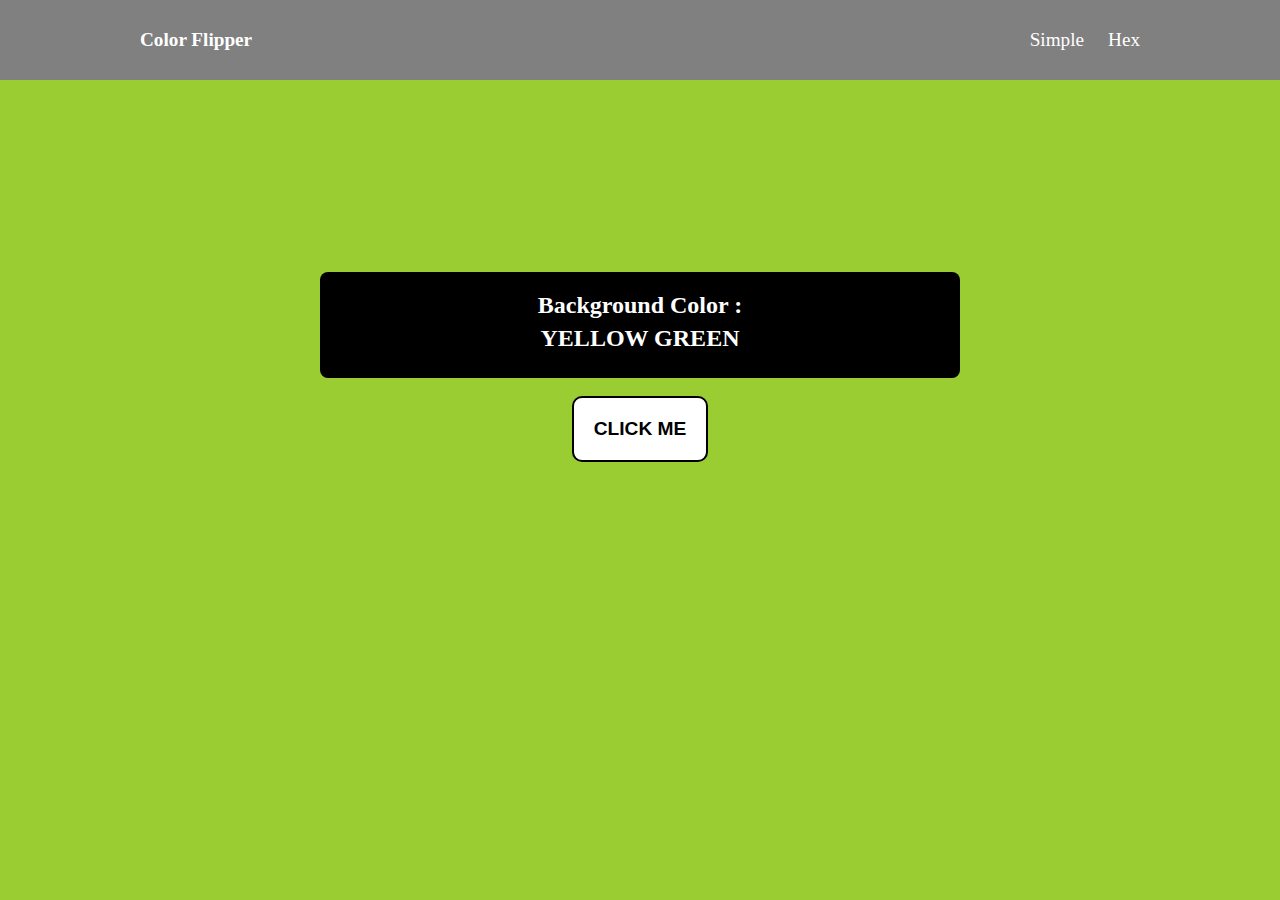
<file: index.html>
<!DOCTYPE html>
<html lang="en">
<head>
    <meta charset="UTF-8">
    <meta http-equiv="X-UA-Compatible" content="IE=edge">
    <meta name="viewport" content="width=device-width, initial-scale=1.0">
    <title>Color filpper</title>
    <link rel="stylesheet" href="main.css">
</head>
<body>
    <header>
        <div class="main-header">
        <div class="nav-header"><a href="index.html">Color Flipper</a></div>
        <ul class="nav-links-list">
            <li class="nav-link-item"><a href="index.html">Simple</a> </li>
            <li class="nav-link-item"><a href="Hex.html">Hex</a> </li>
        </ul>
    </div>
    </header>
    <main class="container">
        <div class="background-info">
            <p>Background Color :</p>
            <p id="color">YELLOW GREEN</p>
        </div>
        <br>
        <button id="btn" class="btn-clickme">CLICK ME</button>
    </main>


<script src="app.js"></script>
</body>
</html>
</file>
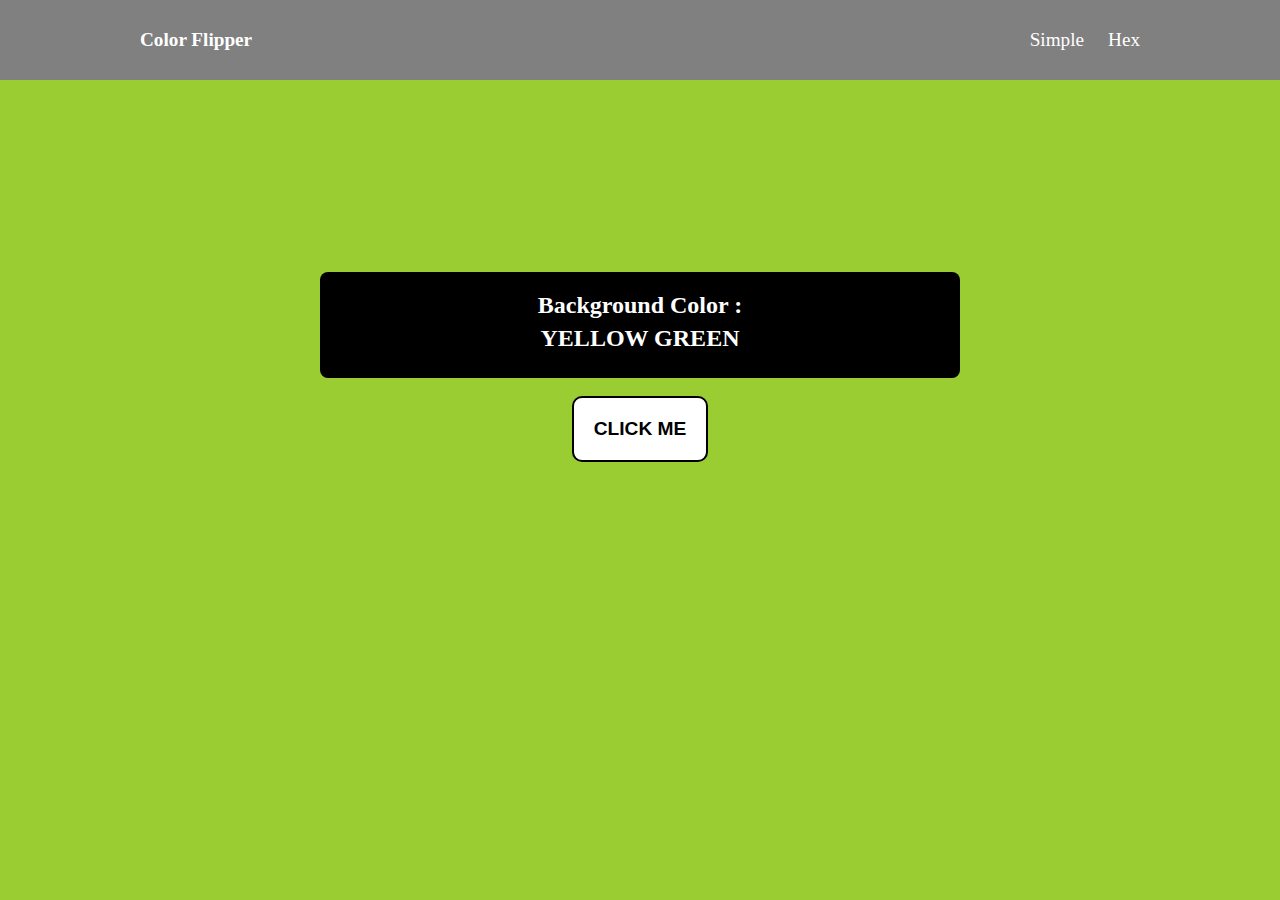
<file: hex.html>
<!DOCTYPE html>
<html lang="en">
<head>
    <meta charset="UTF-8">
    <meta http-equiv="X-UA-Compatible" content="IE=edge">
    <meta name="viewport" content="width=device-width, initial-scale=1.0">
    <title>Color filpper</title>
    <link rel="stylesheet" href="main.css">
</head>
<body>
    <header>
        <div class="main-header">
        <div class="nav-header"><a href="index.html">Color Flipper</a></div>
        <ul class="nav-links-list">
            <li class="nav-link-item"><a href="index.html">Simple</a> </li>
            <li class="nav-link-item"><a href="Hex.html">Hex</a> </li>
        </ul>
    </div>
    </header>
    <main class="container">
        <div class="background-info">
            <p>Background Color :</p>
            <p id="color">YELLOW GREEN</p>
        </div>
        <br>
        <button id="btn" class="btn-clickme">CLICK ME</button>
    </main>


<script src="hex.js"></script>
</body>
</html>
</file>
<file: main.css>
*{
    margin: 0;
    padding: 0;
    box-sizing: border-box;
}
body{
    background: #9acd32;
}
p{
    margin-bottom: 6px;
}
.main-header{
    width: 100%;
    height: 80px;
    background-color: grey;
    display: flex;
    padding: 15px;
    align-items: center;
    justify-content: space-between
}
.nav-header{
    color: white;
    font-size: 1.2rem;
    font-weight: bold;
    width: 40%;
    margin-left: auto;
}
.nav-header a:hover{
    color: skyblue;
    cursor: pointer;
}
ul{
    margin:0 ;
    padding: 0;
}
.nav-links-list{
    width: 40%;
    text-align: right;
    margin-right: auto;
    
}
a{
    text-decoration: none;
    color: white;
    font-size: 1.2rem;
    font-size: bold;
}
.nav-link-item{
    list-style: none;
    display: inline-block;
    margin-left: 20px;
}
.nav-link-item a{
    text-decoration: none;
    color: white;
    font-size: 1.2rem;
    font-size: bold;
}

.container{
    margin-top: 15%;
    width: 50%;
    margin-left: auto;
    margin-right: auto;
    text-align: center;
}
.background-info{
    background: #000;
    color: white;
    font-size: 1.5rem;
    font-weight: bold;
    padding: 20px;
    border-radius: 8px;
    
}

.btn-clickme{
    border: 2px solid black;
    color: black;
    padding: 20px;
    background: white;
    font-weight: bold;
    font-size: 1.2rem;
    border-radius: 10px;
    cursor: pointer;
}
</file>
